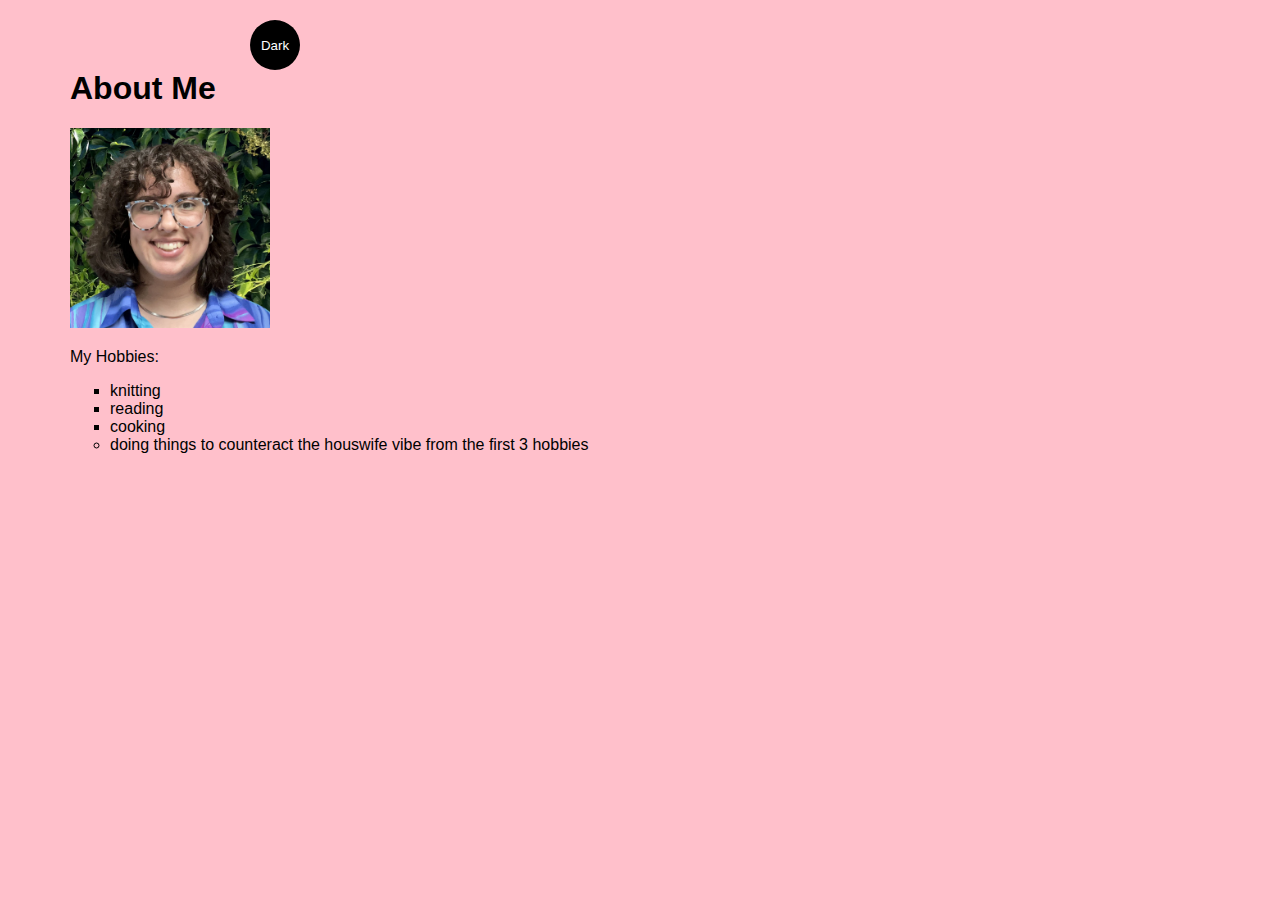
<file: index.html>
<!DOCTYPE html>
<html lang="en">

<head>
    <meta charset="UTF-8">
    <title>Mirea Klee</title>
    <link rel="stylesheet" href="main.css" /> 
</head>

<body class="light-theme" style="margin: 70px;">
    <h1>About Me</h1>
    

    <img src="headshot.jpg" width="200px"/>
    <p id="msg">My Hobbies:</p>
    <ul>
        <li class="list">knitting</li>
        <li class="list">reading</li>
        <li class="list">cooking</li>
        <li> doing things to counteract the houswife vibe from the first 3 hobbies</li>
    </ul>

    <div>
        <button class="btn">Dark</button>
    </div>

    <script src = "app.js"> </script>
    <noscript>You need to enable JavaScript to view the full site.</noscript> 


</body>
</html>
</file>
<file: main.css>
:root {
  --pink: pink;
  --white: #ffffff; 
  --black: #000000;
}



* { 
  color: var(--fontColor); 
  font-family:'Trebuchet MS', 'Lucida Sans Unicode', 'Lucida Grande', 'Lucida Sans', Arial, sans-serif
} 
body { 
  background: var(--bg); 
} 


.light-theme { 
  --bg: var(--pink); 
  --fontColor: var(--black); 
  --btnBg: var(--black); 
  --btnFontColor: var(--white);
} 
.dark-theme { 
  --bg: var(--black); 
  --fontColor: var(--pink); 
  --btnBg: var(--white); 
  --btnFontColor: var(--black);
} 

li { 
  list-style: circle; 
} 

.list { 
  list-style: square; 
}


.btn{
  position: absolute;
  top: 20px; 
  left: 250px; 
  height: 50px; 
  width: 50px; 
  border-radius: 50%; 
  border: none; 
  color: var(--btnFontColor); 
  background-color: var(--btnBg); 
} 

.btn:focus { outline-style: none; }
</file>
